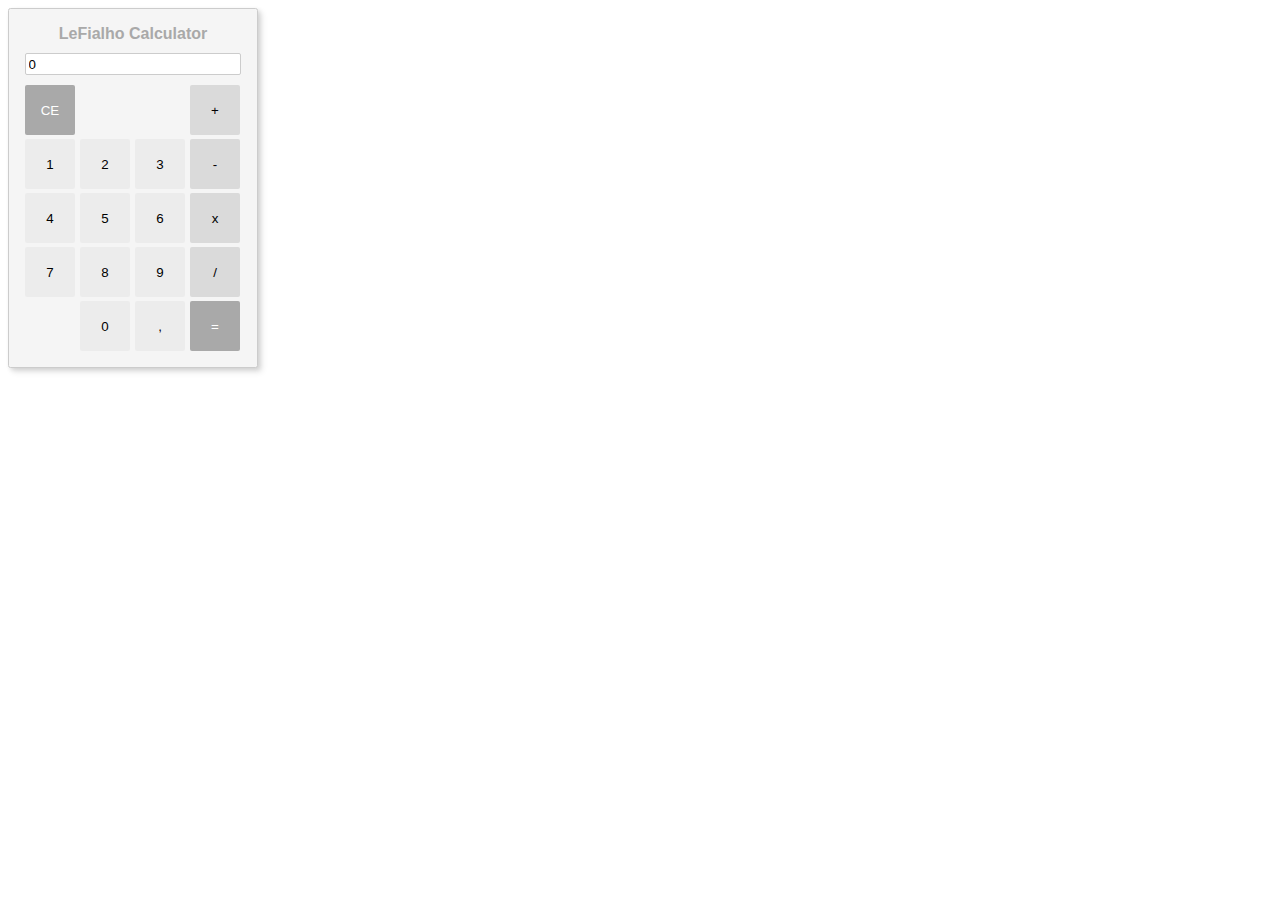
<file: challenge-23/index.html>
<!DOCTYPE html>
<html lang="en">

<head>
  <meta charset="UTF-8">
  <meta name="viewport" content="width=device-width, initial-scale=1.0">
  <meta http-equiv="X-UA-Compatible" content="ie=edge">
  <title>Document</title>
  <link rel="stylesheet" href="style.css">
</head>

<body>
  <main class="calculator">
    <span class="logo">LeFialho Calculator</span>
    <input type="text" value="0" class="input" data-js="visor" readonly>
    <div class="number-buttons">
      <button class="button ce" data-js="button-reset">CE</button>
      <button class="button result" data-js="button-result">=</button>
      <button class="button one" value="1" data-js="button-number">1</button>
      <button class="button two" value="2" data-js="button-number">2</button>
      <button class="button three" value="3" data-js="button-number">3</button>
      <button class="button plus" value="+" data-js="button-operation">+</button>
      <button class="button four" value="4" data-js="button-number">4</button>
      <button class="button five" value="5" data-js="button-number">5</button>
      <button class="button six" value="6" data-js="button-number">6</button>
      <button class="button minus" value="-" data-js="button-operation">-</button>
      <button class="button seven" value="7" data-js="button-number">7</button>
      <button class="button eight" value="8" data-js="button-number">8</button>
      <button class="button nine" value="9" data-js="button-number">9</button>
      <button class="button multiplicator" value="*" data-js="button-operation">x</button>
      <button class="button zero" value="0" data-js="button-number">0</button>
      <button class="button point" value="." data-js="button-number">,</button>
      <button class="button divisor" value="/" data-js="button-operation">/</button>
    </div>
  </main>

  <script src="challenge-23.js"></script>
</body>

</html>
</file>
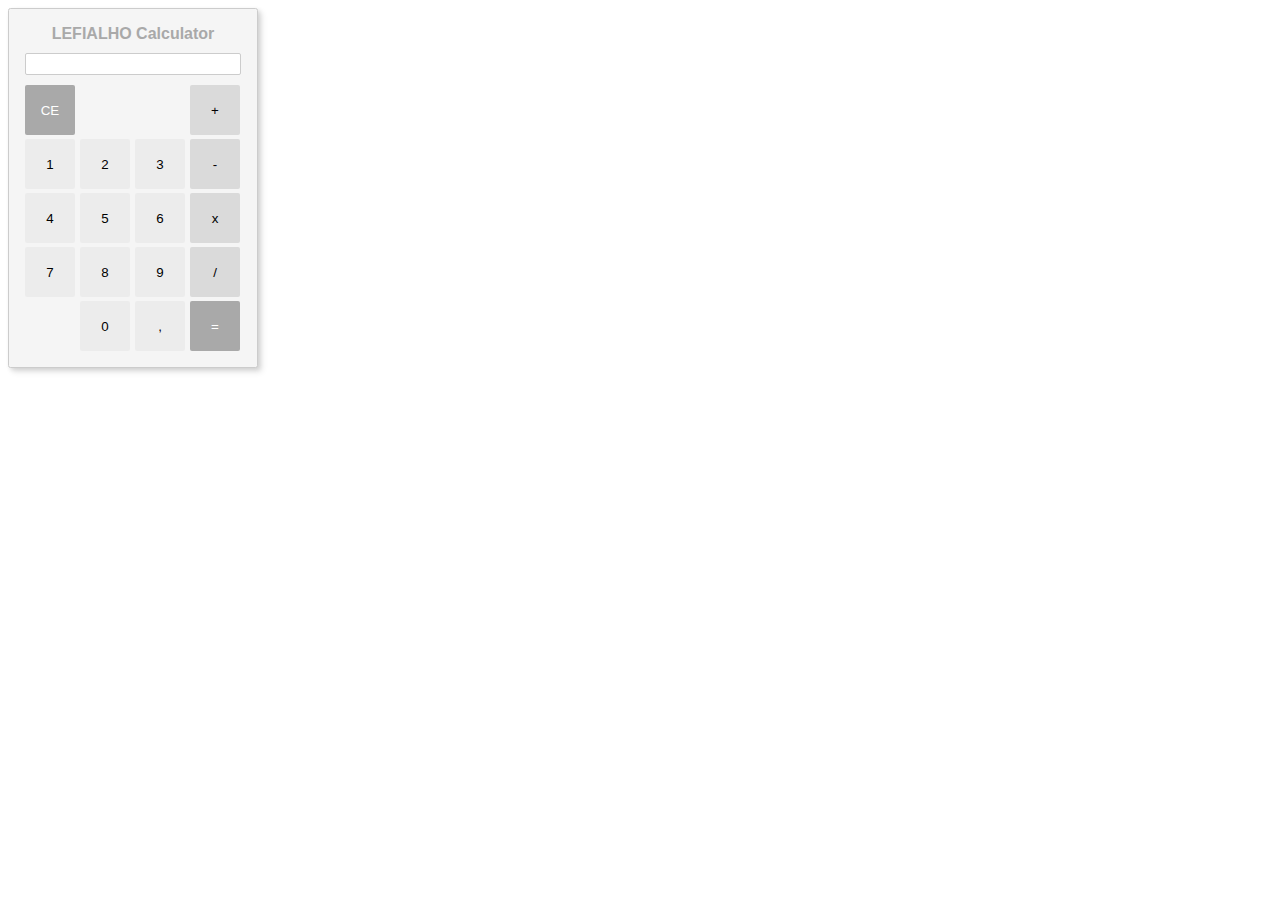
<file: challenge-24/index.html>
<!DOCTYPE html>
<html lang="en">

<head>
  <meta charset="UTF-8">
  <meta name="viewport" content="width=device-width, initial-scale=1.0">
  <meta http-equiv="X-UA-Compatible" content="ie=edge">
  <title>Document</title>
  <link rel="stylesheet" href="style.css">
</head>

<body>
  <main class="calculator">
    <span class="logo">LEFIALHO Calculator</span>
    <input type="text" class="input" data-js="visor">
    <div class="all-buttons">
      <button class="button ce" data-js="button-ce">CE</button>
      <button class="button result" data-js="button-equal">=</button>

      <button class="button one" value="1" data-js="button-number">1</button>
      <button class="button two" value="2" data-js="button-number">2</button>
      <button class="button three" value="3" data-js="button-number">3</button>
      <button class="button multiplicator" value="*" data-js="button-operation">x</button>

      <button class="button four" value="4" data-js="button-number">4</button>
      <button class="button five" value="5" data-js="button-number">5</button>
      <button class="button six" value="6" data-js="button-number">6</button>
      <button class="button divisor" value="/" data-js="button-operation" data-id="button-divisor">/</button>

      <button class="button seven" value="7" data-js="button-number">7</button>
      <button class="button eight" value="8" data-js="button-number">8</button>
      <button class="button nine" value="9" data-js="button-number">9</button>
      <button class="button plus" value="+" data-js="button-operation">+</button>

      <button class="button point" value="." data-js="button-number">,</button>
      <button class="button zero" value="0" data-js="button-number" data-id="button-zero">0</button>
      <button class="button minus" value="-" data-js="button-operation">-</button>
    </div>
  </main>

  <script src="challenge-24.js"></script>
</body>

</html>
</file>
<file: challenge-23/style.css>
* {
  box-sizing: border-box;
}

html {
  font-size: 10px;
}

body {
  font-family: 'Courier New', Courier, monospace;
  font-size: 1.3rem;
}

.calculator {
  border: 1px solid #ccc;
  background: #f5f5f5;
  padding: 1.6rem;
  max-width: 25rem;
  border-radius: 0.25rem;
  box-shadow: 2px 2px 4px rgba(0, 0, 0, .1),
    4px 4px 6px rgba(0, 0, 0, .1);
}

.logo {
  color: darkgrey;
  display: block;
  font-size: 1.6rem;
  font-weight: bold;
  font-family: Arial, Helvetica, sans-serif;
  margin-bottom: 1rem;
  text-align: center;
}

.input {
  display: block;
  width: 100%;
  padding: 0.25rem;
  border: 1px solid #ccc;
  margin-bottom: 1rem;
  outline: none;
  border-radius: .2rem;
}

.number-buttons {
  display: grid;
  grid-gap: .4rem;
  grid-template-columns: repeat(4, 1fr);
  grid-template-areas: "ce . . plus"
    "one two three minus"
    "four five six multiplicator"
    "seven eight nine divisor"
    ". zero point result";
}

.button {
  border: none;
  background: #ececec;
  width: 5rem;
  height: 5rem;
  padding: 1.4rem;
  outline: none;
  transition: all .1s ease-in-out;
  border-radius: .2rem;
}

.button.plus,
button.minus,
button.multiplicator,
button.divisor {
  background-color: #dadada;
}

.button:focus-within {
  background: darkgrey;
  color: white;
}

button.ce, .button.result {
  background-color: darkgrey;
  color: white;
}

button.ce:focus-within, .button.result:focus-within { 
  background-color: #7e7e7e;
}

.button.ce {
  grid-area: ce;
}

.button.result {
  grid-area: result;
}

.button.point {
  grid-area: point;
}

.button.one {
  grid-area: one;
}

.button.two {
  grid-area: two;
}

.button.three {
  grid-area: three;
}

.button.four {
  grid-area: four;
}

.button.five {
  grid-area: five;
}

.button.six {
  grid-area: six;
}

.button.seven {
  grid-area: seven;
}

.button.eight {
  grid-area: eight;
}

.button.nine {
  grid-area: nine;
}

.button.zero {
  grid-area: zero;
}

.button.plus {
  grid-area: plus;
}

.button.minus {
  grid-area: minus;
}

.button.multiplicator {
  grid-area: multiplicator;
}

.button.divisor {
  grid-area: divisor;
}
</file>
<file: challenge-24/style.css>
* {
  box-sizing: border-box;
}

html {
  font-size: 10px;
}

body {
  font-family: 'Courier New', Courier, monospace;
  font-size: 1.3rem;
}

.calculator {
  border: 1px solid #ccc;
  background: #f5f5f5;
  padding: 1.6rem;
  max-width: 25rem;
  border-radius: 0.25rem;
  box-shadow: 2px 2px 4px rgba(0, 0, 0, .1),
    4px 4px 6px rgba(0, 0, 0, .1);
}

.logo {
  color: darkgrey;
  display: block;
  font-size: 1.6rem;
  font-weight: bold;
  font-family: Arial, Helvetica, sans-serif;
  margin-bottom: 1rem;
  text-align: center;
}

.input {
  display: block;
  width: 100%;
  padding: 0.25rem;
  border: 1px solid #ccc;
  margin-bottom: 1rem;
  outline: none;
  border-radius: .2rem;
}

.all-buttons {
  display: grid;
  grid-gap: .4rem;
  grid-template-columns: repeat(4, 1fr);
  grid-template-areas: "ce . . plus"
    "one two three minus"
    "four five six multiplicator"
    "seven eight nine divisor"
    ". zero point result";
}

.button {
  border: none;
  background: #ececec;
  width: 5rem;
  height: 5rem;
  padding: 1.4rem;
  outline: none;
  transition: all .1s ease-in-out;
  border-radius: .2rem;
}

.button.plus,
button.minus,
button.multiplicator,
button.divisor {
  background-color: #dadada;
}

.button:focus-within {
  background: darkgrey;
  color: white;
}

button.ce, .button.result {
  background-color: darkgrey;
  color: white;
}

button.ce:focus-within, .button.result:focus-within { 
  background-color: #7e7e7e;
}

.button.ce {
  grid-area: ce;
}

.button.result {
  grid-area: result;
}

.button.point {
  grid-area: point;
}

.button.one {
  grid-area: one;
}

.button.two {
  grid-area: two;
}

.button.three {
  grid-area: three;
}

.button.four {
  grid-area: four;
}

.button.five {
  grid-area: five;
}

.button.six {
  grid-area: six;
}

.button.seven {
  grid-area: seven;
}

.button.eight {
  grid-area: eight;
}

.button.nine {
  grid-area: nine;
}

.button.zero {
  grid-area: zero;
}

.button.plus {
  grid-area: plus;
}

.button.minus {
  grid-area: minus;
}

.button.multiplicator {
  grid-area: multiplicator;
}

.button.divisor {
  grid-area: divisor;
}
</file>
